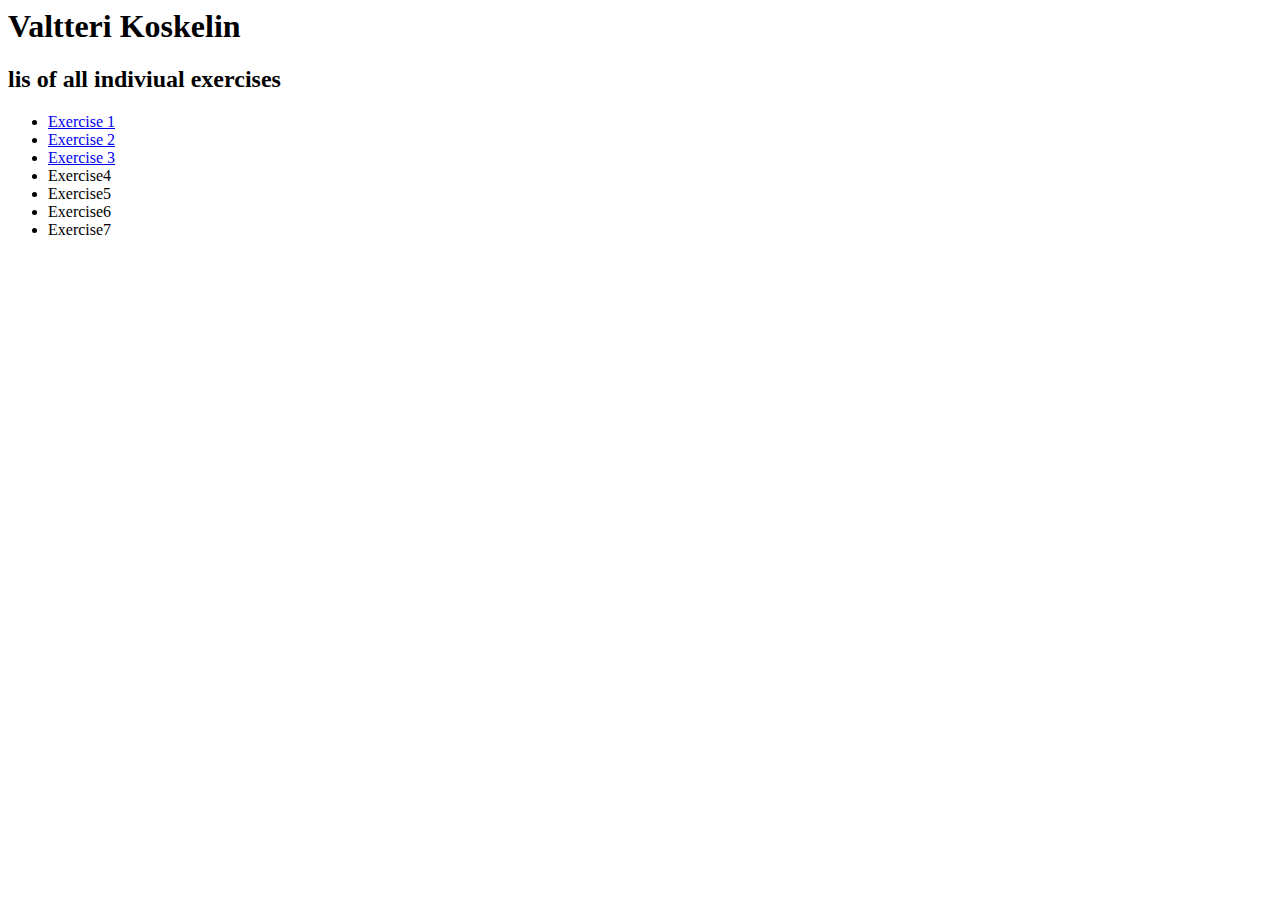
<file: index.html>
<html>
    <head>
        <title>These are my individual tasks</title>
    </head>
    <body>
        <h1>Valtteri Koskelin</h1>
        <h2>lis of all indiviual exercises</h2>
        <ul>
            <li><a href="exercise1.html">Exercise 1</a></li>
            <li><a href="exercise2.html">Exercise 2</a></li>
            <li><a href="exercise3.html">Exercise 3</a></li>
            <li>Exercise4</li>
            <li>Exercise5</li>
            <li>Exercise6</li>
            <li>Exercise7</li>

        </ul>


    </body>
</html>
</file>
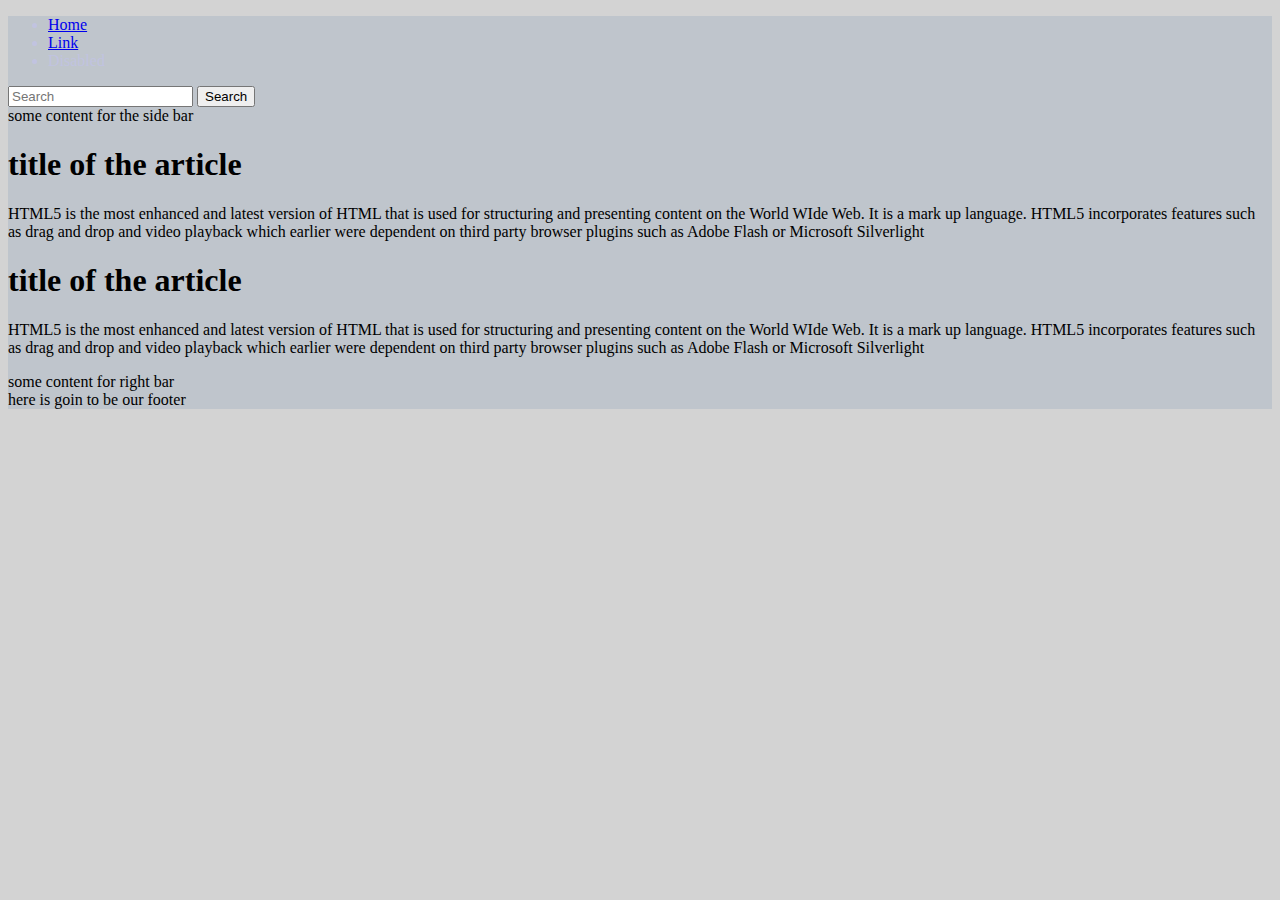
<file: bootstrapL.html>
<!DOCTYPE html>
<html lang="en">
<head>
    <meta charset="UTF-8">
    <meta http-equiv="X-UA-Compatible" content="IE=edge">
    <meta name="viewport" content="width=device-width, initial-scale=1.0">
    <title>My first Bootstrap website</title>
    <link href="https://cdn.jsdelivr.net/npm/bootstrap@5.1.3/dist/css/bootstrap.min.css" rel="stylesheet" integrity="sha384-1BmE4kWBq78iYhFldvKuhfTAU6auU8tT94WrHftjDbrCEXSU1oBoqyl2QvZ6jIW3" crossorigin="anonymous">
    <link rel="stylesheet" type="text/css" href="css/main.css">
</head>
<body>
    <nav class="navbar navbar-expand-lg navbar-light red">
        <div class="container-fluid">
          <div class="collapse navbar-collapse" id="navbarTogglerDemo01">
            <ul class="navbar-nav me-auto mb-2 mb-lg-0">
              <li class="nav-item">
                <a class="nav-link active" aria-current="page" href="#">Home</a>
              </li>
              <li class="nav-item">
                <a class="nav-link" href="#">Link</a>
              </li>
              <li class="nav-item">
                <a class="nav-link disabled">Disabled</a>
              </li>
            </ul>
            <form class="d-flex">
              <input class="form-control me-2" type="search" placeholder="Search" aria-label="Search">
              <button class="btn btn-outline-success" type="submit">Search</button>
            </form>
          </div>
        </div>
      </nav>
    <div class="container">
        <div class="row">
            <sidebar class="col-3">

some content for the side bar
                </sidebar>
        <div class="col-6">
        <h1>title of the article </h1>
        <p>
            HTML5 is the most enhanced and latest version of HTML that is used for structuring and presenting content on the World WIde Web. It is a mark up language. HTML5 incorporates features such as drag and drop and video playback which earlier were dependent on third party
             browser plugins such as Adobe Flash or Microsoft Silverlight
    
        </p>

        <h1>title of the article </h1>
        <p>
            HTML5 is the most enhanced and latest version of HTML that is used for structuring and presenting content on the World WIde Web. It is a mark up language. HTML5 incorporates features such as drag and drop and video playback which earlier were dependent on third party
             browser plugins such as Adobe Flash or Microsoft Silverlight
    
        </p>
    </div>
    <rightbar class="col-3" >
 some content for right bar
    </rightbar>
    </div>

    <footer class="row">
        here is goin to be our footer
    </footer>




    <script src="https://cdn.jsdelivr.net/npm/bootstrap@5.1.3/dist/js/bootstrap.bundle.min.js" integrity="sha384-ka7Sk0Gln4gmtz2MlQnikT1wXgYsOg+OMhuP+IlRH9sENBO0LRn5q+8nbTov4+1p" crossorigin="anonymous"></script>
</body>
</html>
</file>
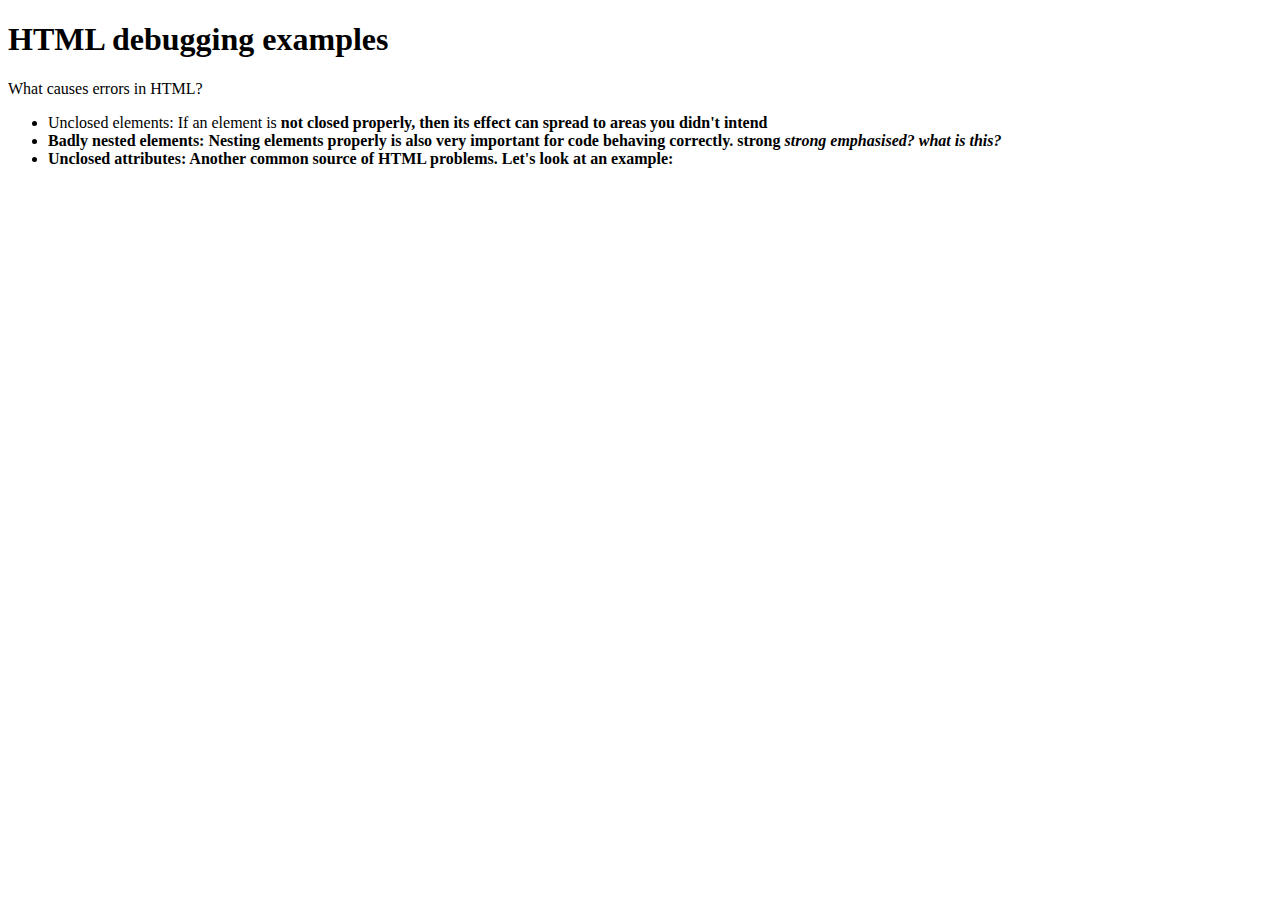
<file: Debug.html>
<!DOCTYPE html>
<html>
  <head>
    <meta charset="utf-8">

    <title>HTML debugging examples</title>

    <!--[if lt IE 9]>
      <script src="https://cdnjs.cloudflare.com/ajax/libs/html5shiv/3.7.3/html5shiv.js%22%3E</script>
    <![endif]-->
  </head>

  <body>
    <h1>HTML debugging examples</h1>

    <p>What causes errors in HTML?

    <ul>
      <li>Unclosed elements: If an element is <strong>not closed properly, then its effect can spread to areas you didn't intend

      <li>Badly nested elements: Nesting elements properly is also very important for code behaving correctly. <strong>strong <em>strong emphasised?</strong> what is this?</em>

      <li>Unclosed attributes: Another common source of HTML problems. Let's look at an example: <a href="https://www.mozilla.org/%3Elink to Mozilla homepage"></a>
    </ul>
  </body>
</html>
</file>
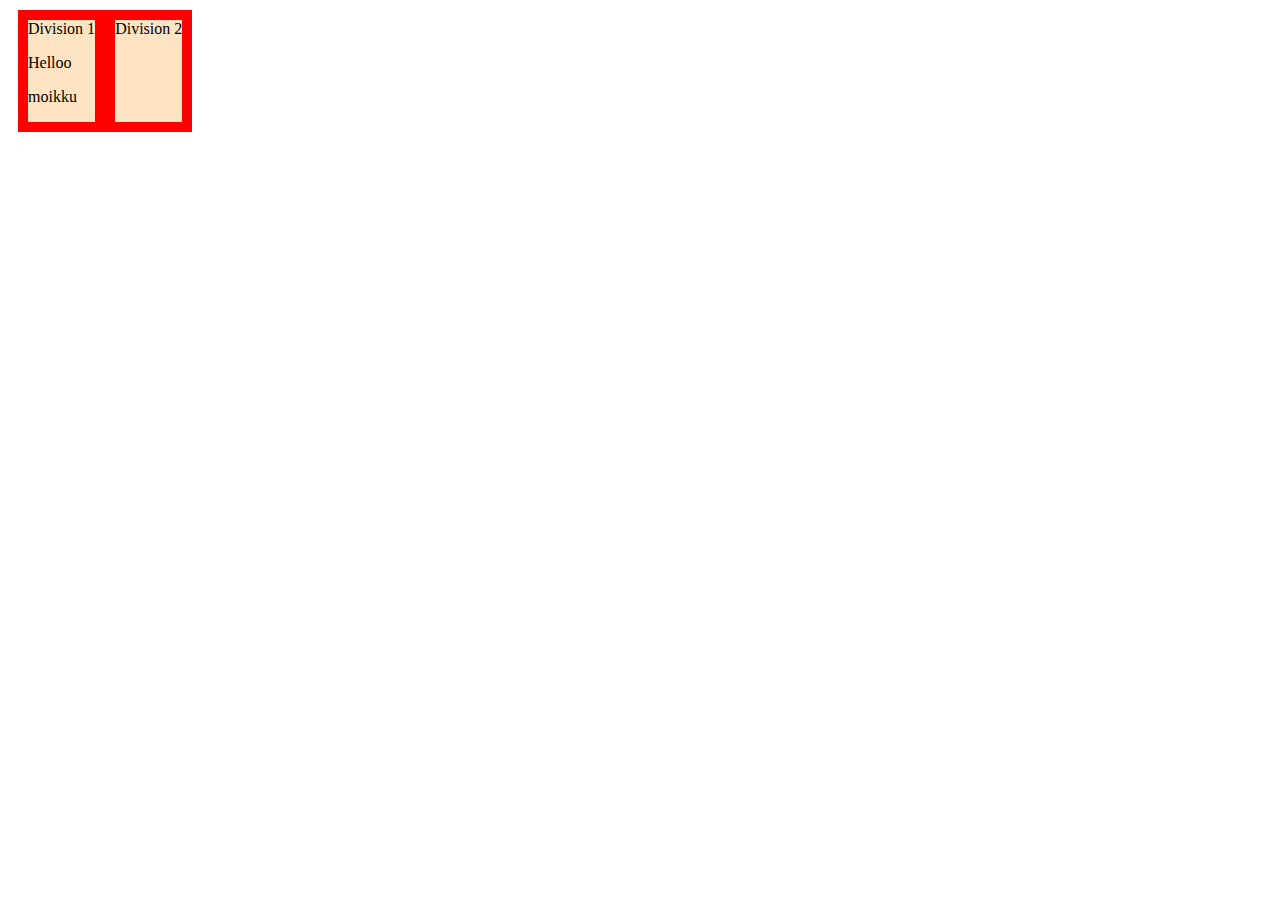
<file: example21.html>
<!DOCTYPE html>
<html lang="en">
<head>
    <meta charset="UTF-8">
    <meta http-equiv="X-UA-Compatible" content="IE=edge">
    <meta name="viewport" content="width=device-width, initial-scale=1.0">
    <title>Textbox examples</title>
    <style>
        .flexContainer{
            display:flex;
            flex-wrap: wrap;
            background-color: red;
            align-content: space-between;
        }

        .flexContainer > div, div{
            background-color: bisque;
            margin: 10px;
            width: fit-content;
        }
    </style>
</head>
<body>
    <div class="flexContainer">
    
    

    <div>Division 1
        <p>Helloo</p>
        <p>moikku</p>

    </div>
    <div>Division 2</div>





    
    </div>
</body>
</html>
</file>
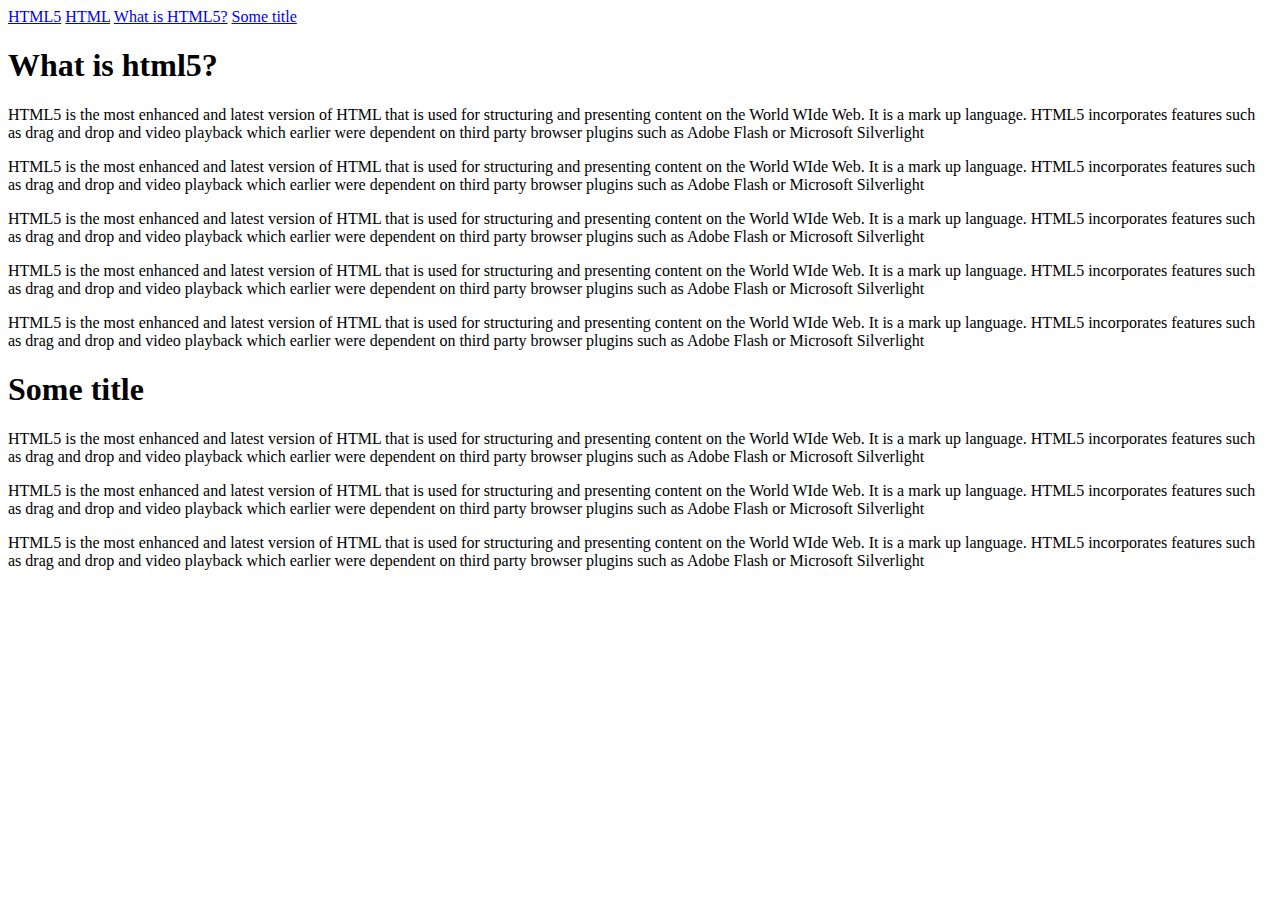
<file: InclassB.html>
<!DOCTYPE html>
<html lang="en">
<head>
    <meta charset="UTF-8">
    <meta http-equiv="X-UA-Compatible" content="IE=edge">
    <meta name="viewport" content="width=device-width, initial-scale=1.0">
    <title>In Class exercise - 14.01.2022</title>
</head>
<body>
    <!--Valtteri Koskelin-->
    <a href="https://dipaish.github.io/www2020/html5_22.html" target="blank">HTML5</a>
    <a href="https://dipaish.github.io/www2020/css/devenvironment.png" download>HTML</a>

    <a href="#html5">What is HTML5?</a>
    <a href="#t1">Some title</a>

    <h1 id="html5">What is html5?</h1>
    <p>HTML5 is the most enhanced and latest version of HTML that is used for structuring and
        presenting content on the World WIde Web. It is a mark up language.
        HTML5 incorporates features such as drag and drop and video playback which earlier
        were dependent on third party browser plugins such as Adobe Flash or Microsoft Silverlight
    </p>
    <p>HTML5 is the most enhanced and latest version of HTML that is used for structuring and
        presenting content on the World WIde Web. It is a mark up language.
        HTML5 incorporates features such as drag and drop and video playback which earlier
        were dependent on third party browser plugins such as Adobe Flash or Microsoft Silverlight
    </p>
    <p>HTML5 is the most enhanced and latest version of HTML that is used for structuring and
        presenting content on the World WIde Web. It is a mark up language.
        HTML5 incorporates features such as drag and drop and video playback which earlier
        were dependent on third party browser plugins such as Adobe Flash or Microsoft Silverlight
    </p>
    <p>HTML5 is the most enhanced and latest version of HTML that is used for structuring and
        presenting content on the World WIde Web. It is a mark up language.
        HTML5 incorporates features such as drag and drop and video playback which earlier
        were dependent on third party browser plugins such as Adobe Flash or Microsoft Silverlight
    </p>
    <p>HTML5 is the most enhanced and latest version of HTML that is used for structuring and
        presenting content on the World WIde Web. It is a mark up language.
        HTML5 incorporates features such as drag and drop and video playback which earlier
        were dependent on third party browser plugins such as Adobe Flash or Microsoft Silverlight
    </p>
    <h1 id="t1">Some title</h1>
    <p>HTML5 is the most enhanced and latest version of HTML that is used for structuring and
        presenting content on the World WIde Web. It is a mark up language.
        HTML5 incorporates features such as drag and drop and video playback which earlier
        were dependent on third party browser plugins such as Adobe Flash or Microsoft Silverlight
    </p>
    <p>HTML5 is the most enhanced and latest version of HTML that is used for structuring and
        presenting content on the World WIde Web. It is a mark up language.
        HTML5 incorporates features such as drag and drop and video playback which earlier
        were dependent on third party browser plugins such as Adobe Flash or Microsoft Silverlight
    </p>
    <p>HTML5 is the most enhanced and latest version of HTML that is used for structuring and
        presenting content on the World WIde Web. It is a mark up language.
        HTML5 incorporates features such as drag and drop and video playback which earlier
        were dependent on third party browser plugins such as Adobe Flash or Microsoft Silverlight
    </p>


</body>
</html>
</file>
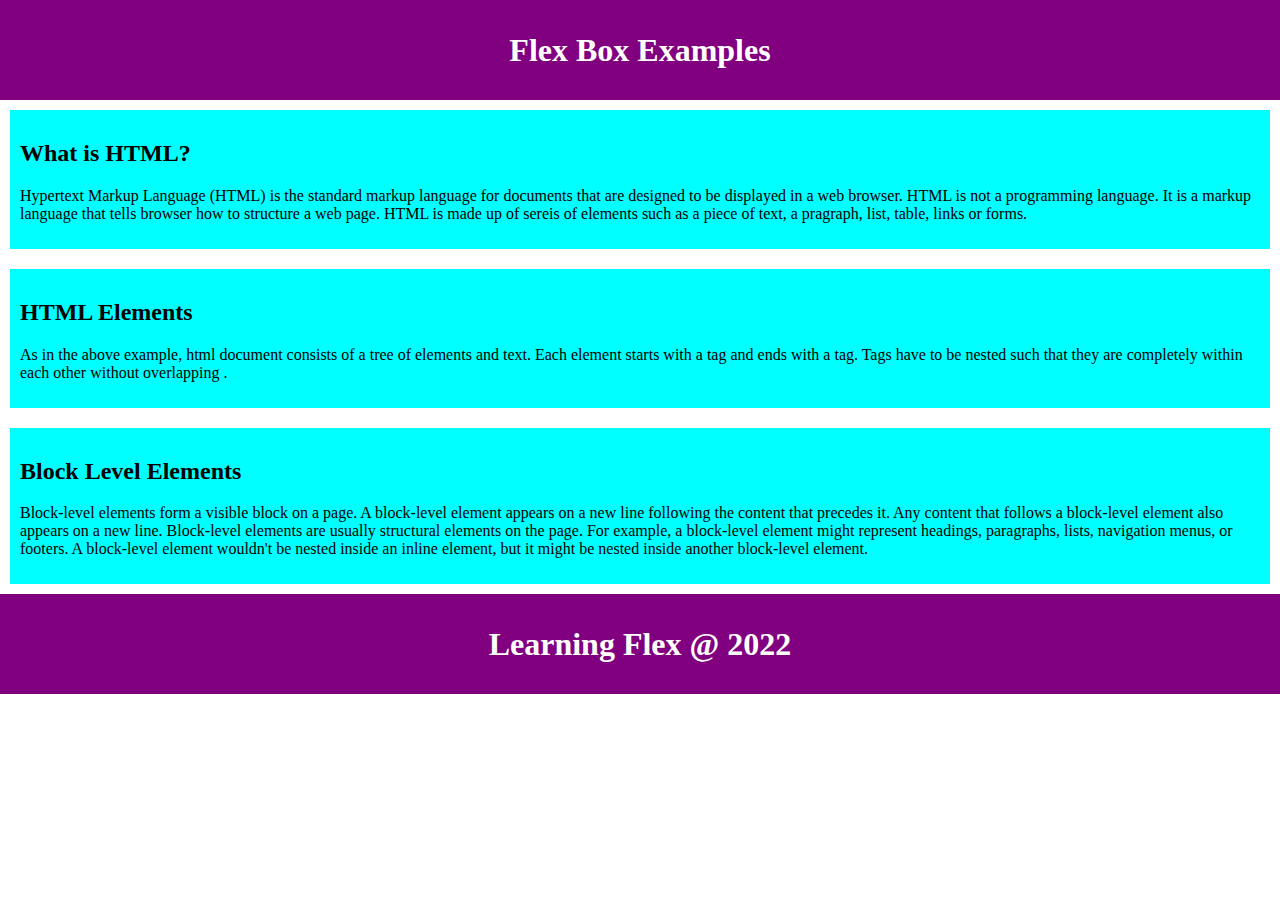
<file: inclassLayout.html>
<!DOCTYPE html>
<html lang="en">
<head>
    <meta charset="UTF-8">
    <meta http-equiv="X-UA-Compatible" content="IE=edge">
    <meta name="viewport" content="width=device-width, initial-scale=1.0">
    <title>Let's Learn Flex Box</title>

    <style>
        
        body {
        margin: 0;
      }

      header, footer {
        background: purple;
        height: 100px;
      }

      h1 {
        text-align: center;
        color: white;
        line-height: 100px;
        margin: 0;
      }

      article {
        padding: 10px;
        margin: 10px;
        background: aqua;

      }

section{
    display: flex;
    flex-wrap: wrap;
}


      </style>
</head>
<body>
    <header>
        <h1>Flex Box Examples </h1>
      </header>

      <section>
          
        <article>
          <h2>What is HTML?</h2>
          <p>
            Hypertext Markup Language (HTML) is the standard markup language for 
            documents that are designed to be displayed in a web browser. HTML is not a programming language. 
            It is a markup language that tells browser how to structure a web page. HTML is made up of sereis of elements such as a piece of text, a pragraph, 
             list, table, links or forms.
          </p>
        </article>
  
        <article>
          <h2>HTML Elements</h2>
  
          <p>
            As in the above example, html document consists of a tree of elements and text. 
            Each element starts with a tag and ends with a tag.
             Tags have to be nested such that they are completely within each other without overlapping .
          </p>
        </article>
  
        <article>
          <h2>Block Level Elements</h2>
  
          <p>
            Block-level elements form a visible block on a page. A block-level element appears on a new line 
            following the content that precedes it. Any content that follows a block-level element also 
            appears on a new line. Block-level elements are usually structural elements on the page.
             For example, a block-level element might represent headings, paragraphs, lists, navigation 
             menus, or footers. A block-level element wouldn't 
            be nested inside an inline element, but it might be nested inside another block-level element.
          </p>
        </article>
      </section> 
      <footer>
        <h1>Learning Flex @ 2022</h1>
    </footer>
</body>
</html>
</file>
<file: css/main.css>
body{
    background-color: lightgray;
}

div{
    background-color: rgb(191, 197, 204);
}

.red{
    color: rgb(193, 195, 224);
}
</file>
